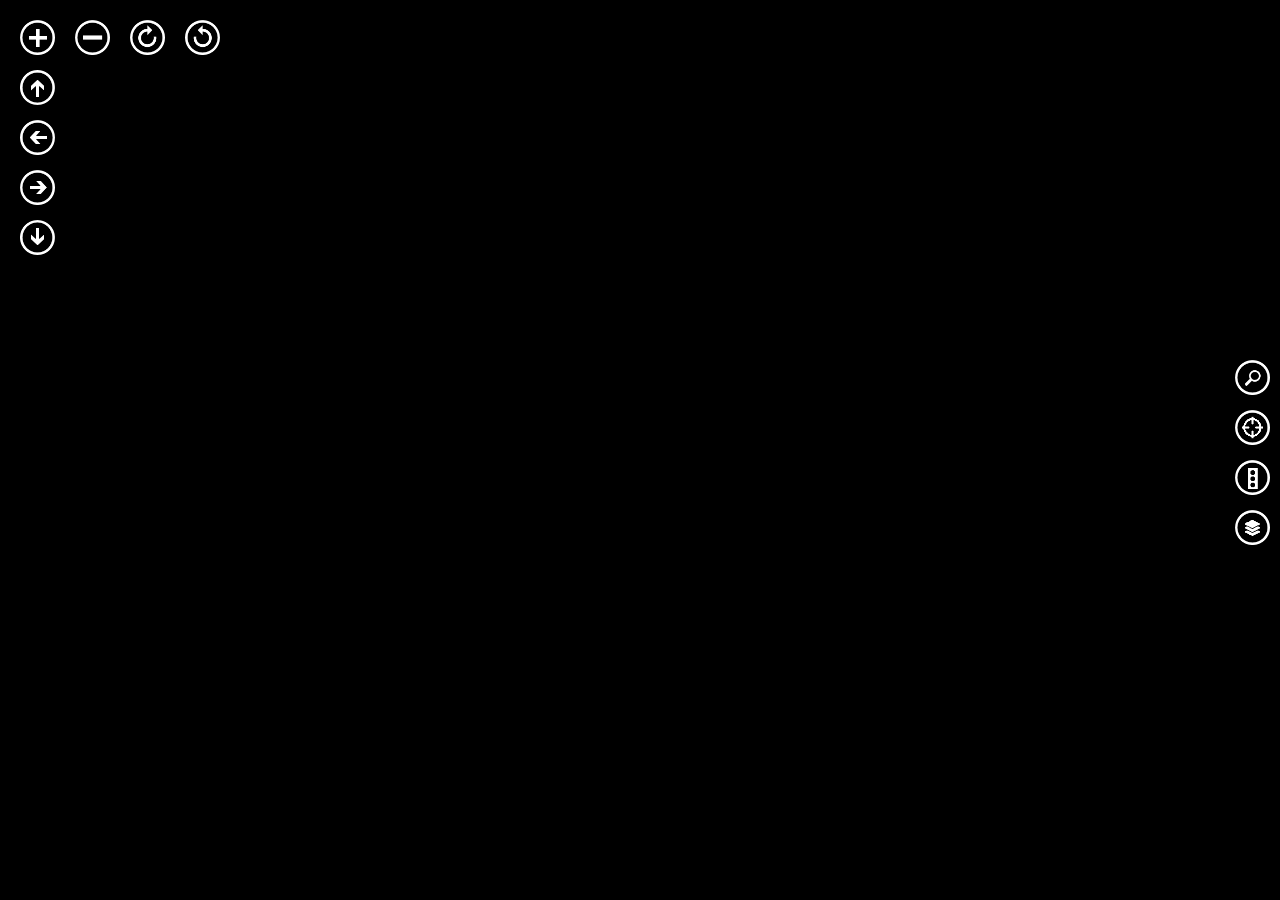
<file: BingMaps_Mobile_HTML5/index.html>
﻿<!DOCTYPE html>
<html>
    <head>
        <title></title>
        <meta http-equiv="Content-Type" content="text/html; charset=UTF-8" />
        <meta name="viewport" content="width=device-width, initial-scale=1.0, maximum-scale=1.0, user-scalable=no"/> 

        <link rel="stylesheet" type="text/css" href="css/phone.css" />

        <script type="text/javascript">
            // Workaround for scaling bug in IE10 Desktop
            (function () {
                var ie10 = new RegExp("MSIE 10\.0");
                var ie10mobile = new RegExp("IEMobile\/10\.0");
                if (ie10.test(navigator.userAgent) &&
                    !ie10mobile.test(navigator.userAgent)) {
                    var msViewportStyle = document.createElement("style");
                    msViewportStyle.appendChild(
                        document.createTextNode("@-ms-viewport{width:auto!important}")
                    );
                    document.getElementsByTagName("head")[0].appendChild(msViewportStyle);
                }
            })();
        </script>

        <script type="text/javascript" src="http://ecn.dev.virtualearth.net/mapcontrol/mapcontrol.ashx?v=7.0&mkt=en-gb"></script>

        <script type="text/javascript" src="js/map.js"></script>
    </head>
    <body>
        <div id="mapContainer">
            <div id='myMap'></div>
            <div class="appBar">
                <div class="appBarContainer">
                    <img id="searchBtn" src="images/search.png" />
                    <img id="gpsBtn" src="images/gps.png" />
                    <img id="trafficBtn" src="images/traffic.png" />
                    <img id="mapModeBtn" src="images/layers.png" />
                </div>
            </div>
            <div id="navBar">
                <img id="upBtn" src="images/up.png" />
                <img id="leftBtn" src="images/left.png" />
                <img id="rightBtn" src="images/right.png" />
                <img id="downBtn" src="images/down.png" />
            </div>
            <div id="zoomRotateBar">
                <img id="zoomInBtn" src="images/zoomIn.png" />
                <img id="zoomOutBtn" src="images/zoomOut.png" />
                <div id="rotationBtns">
                    <img id="rotateCWBtn" src="images/cwRotation.png" />
                    <img id="rotateCCWBtn" src="images/ccwRotation.png" />
                </div>
            </div>
        </div>

        <div id="searchPanel" style="display:none;">
            <h2>Search</h2>
            <input type="text" id="searchTbx"/>
        </div>

        <div id="mapModePanel" style="display:none;">
            <h2>Map Mode</h2>

            <ul>
                <li>
     	            <input type="radio" name="mapMode" id="autoMode" value="auto" checked="checked"/>
     	            <label for="autoMode">Auto</label>
                </li>
                <li>
     	            <input type="radio" name="mapMode" id="aerialMode" value="aerial"/>
     	            <label for="aerialMode">Aerial</label>
                </li>
                <li>
     	            <input type="radio" name="mapMode" id="birdseyeMode" value="birdseye"/>
     	            <label for="birdseyeMode">Birdseye</label>
                </li>
                <li>
     	            <input type="radio" name="mapMode" id="osMode" value="os"/>
     	            <label for="osMode">Ordnance Survey</label>
                </li>
                <li>
                    <input type="radio" name="mapMode" id="roadMode" value="road"/>
     	            <label for="roadMode">Road</label>
                </li>
            </ul>
        </div>
    </body>
</html>
</file>
<file: BingMaps_Mobile_HTML5/css/phone.css>
﻿/* Global Styles */

html, body {
    height: 100%;
    width: 100%;
    margin: 0px;
    padding: 0px;
    overflow:hidden;
    font-family:"Segoe UI, Segoe WP, Helvetica, san-serif";
    font-weight:normal;
}

h2 {
    font-size:22pt;
    margin:10px;
}

body {
    font-size: 9pt;
    letter-spacing: 0.02em;
    background-color: #000000;
    color: #ffffff;
    margin-left: 24px;
}

input[type="radio"] {
    width:20px;
    height:20px;
    margin:5px 0px;
}

input[type="text"] 
{ 
    font-size: 20px; 
    line-height: 24px;
    width:95%;
    padding:5px;
    margin:5px;
}

/* Custom Styles */

#myMap {
    position:absolute;
    top:0; 
    left:0;   
    width:100%;
    height:100%;  
}

#zoomRotateBar {
    position:absolute;
    top:10px;
    left:10px;
}

#navBar {
    position:absolute;
    top:60px;
    left:10px;
    width:55px;
}

.appBar {
    position:absolute;
    overflow:hidden;
    background-color:black;
    top:0;
    right:0;
    width:55px;
    height:100%;
}

#rotationBtns {
    float:left;
}

.appBar img, #navBar img, #zoomRotateBar img {
    width: 35px;
    height: 35px;
    margin: 10px 10px 5px 10px;
    float:left;
}

.appBar img:active, #navBar img:active, #zoomRotateBar img:active {
    background-color:#e8e8e8;    
    background-clip: border-box;
    box-sizing: border-box;
    border-radius: 50%;
}

#mapModePanel, #searchPanel {
    position:absolute;
    top:0px;
    left:0px;
    width:100%;
    height:100%;
    background-color:#000;
    opacity:0.8;
    filter:alpha(opacity=80);
}

#mapModePanel ul {
    list-style-type:none;
    margin:0 0 0 10px;
    padding:0px;
}

#mapModePanel ul label {
    font-size:25px;
}

#mapModePanel li{
    list-style-type:none;
    margin:0px;
}

#searchPanel input {
    margin: 5px;
}

/* Orienation based styles */

@media all and (orientation:portrait) {
    @-ms-viewport {
        width: 320px;
        user-zoom: fixed;
        max-zoom: 1;
        min-zoom: 1;
    }

    #myMap {
        bottom:55px;    
        right:0;    
    }

    .appBar {
        top:auto;
        right:auto;
        bottom:0;
        left:0;
        width:100%;
        height:55px;
    }

    .appBar .appBarContainer {
        width:235px;
        margin: 0 auto;
    }
}

@media all and (orientation:landscape) {
    @-ms-viewport {
        width:480px;
        user-zoom: fixed;
        max-zoom: 1;
        min-zoom: 1;
    }

    #myMap {
        bottom:0;    
        right:55px;    
    }

    .appBar {
        top:0;
        right:0;
        width:55px;
        height:100%;
        display:table;
    }

    .appBar .appBarContainer {
        height:235px;
        display:table-cell; 
        vertical-align:middle;
    }
}

@media screen and (-ms-view-state: fullscreen-landscape),
       screen and (-ms-view-state: fullscreen-portrait),
       screen and (-ms-view-state: filled) {
    @-ms-viewport {
        width:100%;
        user-zoom: fixed;
        max-zoom: 0;
        min-zoom: 0;
    }
}
</file>
